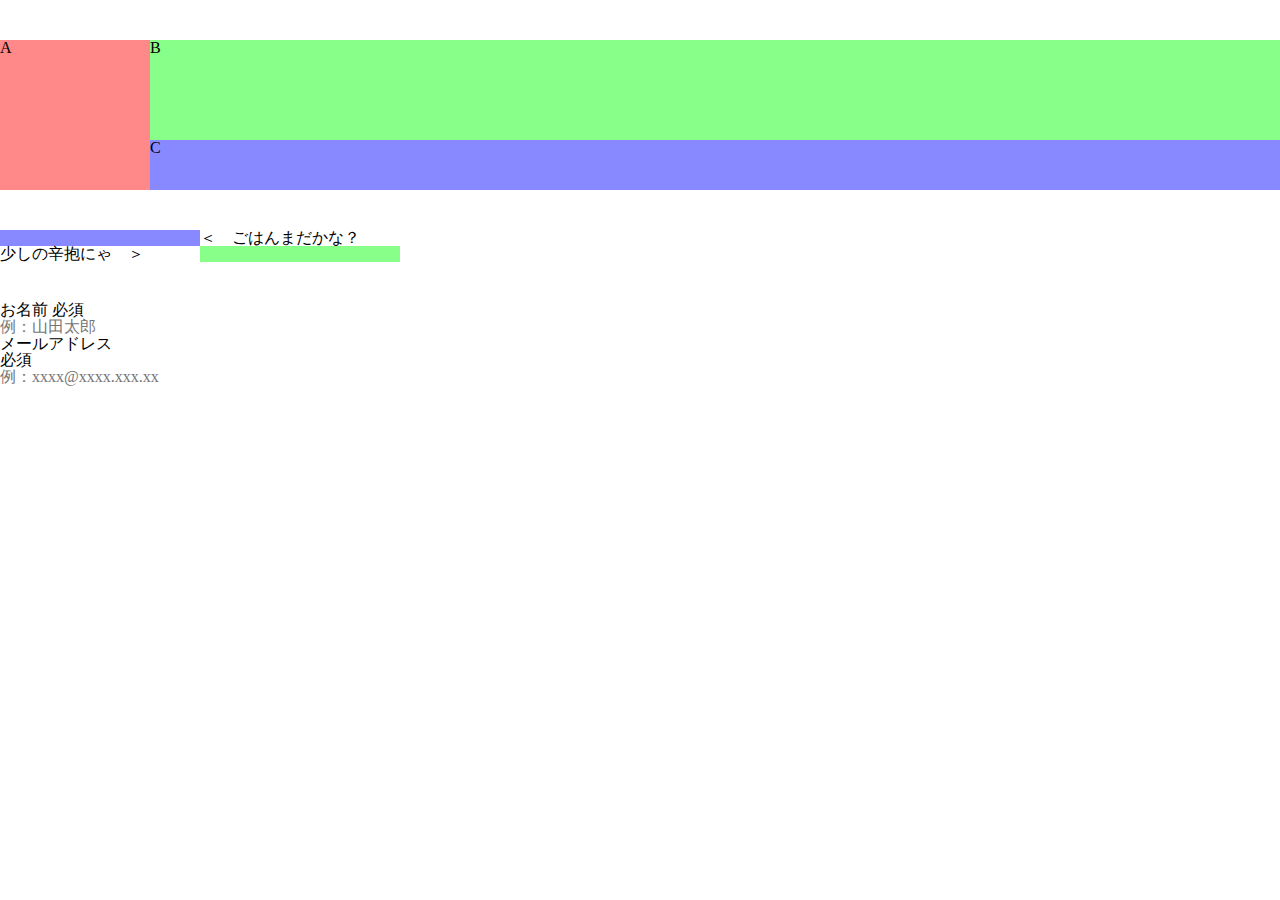
<file: index.html>
<!DOCTYPE html>
<html lang="ja">
  <head>
    <meta charset="UTF-8">
    <title>GridLayout-plactice</title>
    <meta name="viewport" content="width=device-width,initial-scale=1">
    <link rel="stylesheet" href="https://use.fontawesome.com/releases/v5.6.3/css/all.css" integrity="sha384-UHRtZLI+pbxtHCWp1t77Bi1L4ZtiqrqD80Kn4Z8NTSRyMA2Fd33n5dQ8lWUE00s/" crossorigin="anonymous">
    <link rel="stylesheet" href="css/reset.css">
    <link rel="stylesheet" href="css/style.css">
  </head>
  <body>
    <header></header>
    <main>

      <!-- practice1 -->
      <div class="contents-wrap">
        <div id="container"> <!-- コンテナ -->
          <div id="itemA">A</div> <!-- アイテム -->
          <div id="itemB">B</div> <!-- アイテム -->
          <div id="itemC">C</div> <!-- アイテム -->
        </div>
      </div>

      <!-- practice2 -->
      <div class="contents-wrap">
        <dl id="boxes">
          <dt id="dt1"></dt>
          <dd id="dd1"><p>＜　ごはんまだかな？</p></dd>
          <dt id="dt2"></dt>
          <dd id="dd2"><p>少しの辛抱にゃ　＞</p></dd>
        </dl>
      </div>

      <!-- practice3 -->
      <div class="contents-wrap">
        <div class="form-box">
          <dl class="dl1">
            <dt class="dt1">
              <label class="label" for="yourname">お名前
                <span class="need">必須</span>
              </label>
            </dt>
            <dd class="dd1">
              <input class="inputs" type="text" name="yourname" placeholder="例：山田太郎">
            </dd>
          </dl>
          <dl class="dl2">
            <dt class="dt2">
              <label class="label" for="mail">メールアドレス</label>
              <p class="need">必須</p>
            </dt>
            <dd class="dd2">
              <input class="inputs" type="email" name="mail" placeholder="例：xxxx@xxxx.xxx.xx">
            </dd>
          </dl>
          <!-- <dl class="dl3">
            <dt class="dt3">
              <label class="label" for="day">第一希望</label>
              <p class="need">必須</p>
            </dt>
            <dd class="dd3">
              <p class="inputs">年/月/日</p>
              <div class="select">
                <select>
                  <option value="" disabled selected>---</option>
                  <option value="">1900/1/1</option>
                  <option value="">1900/1/2</option>
                  <option value="">1900/1/3</option>
                </select>
              </div>
            </dd>
          </dl>
          <dl class="dl4">
            <dt class="dt4">
              <label class="label" for="day">第二希望</label>
            </dt>
            <dd class="dd4">
              <p class="inputs">年/月/日</p>
              <div class="select">
                <select>
                  <option value="" disabled selected>---</option>
                  <option value="">1900/1/1</option>
                  <option value="">1900/1/2</option>
                  <option value="">1900/1/3</option>
                </select>
              </div>
            </dd>
          </dl>
          <dl class="dl5">
            <dt class="dt5">
              <label class="label" for="day">第三希望</label>
            </dt>
            <dd class="dd5">
              <p class="inputs">年/月/日</p>
              <div class="select">
                <select>
                  <option value="" disabled selected>---</option>
                  <option value="">1900/1/1</option>
                  <option value="">1900/1/2</option>
                  <option value="">1900/1/3</option>
                </select>
              </div>
            </dd>
          </dl> -->
        </div>
      </div>

    </main>
    <footer></footer>
  </body>
</html>
</file>
<file: css/style.css>
/* ========================================== */
@charset "UTF-8";

/* ========================================== */
/* base */
*,
*:before,
*:after {
  box-sizing: inherit;
}

html {
  box-sizing: border-box;
}

body {
  font-family: "sans-serif";
}

img {
  width: 100%;
  height: auto;
  vertical-align: bottom;
}

a {
  color: inherit;
  text-decoration: none;
}

ul {
  list-style-type: none;
}

/* ========================================== */
/* global */

.contents-wrap {
  margin-top: 40px;
}

/* ========================================== */
/* practice1 */
#container {
  display: grid; /* グリッドレイアウト */
  grid-template-rows: 100px 50px;
  grid-template-columns: 150px 1fr;
}

#itemA {
  grid-row: 1 / 3;
  grid-column: 1 / 2;
  background: #f88;
}

#itemB {
  grid-row: 1 / 2;
  grid-column: 2 / 3;
  background: #8f8;
}

#itemC {
  grid-row: 2 / 3;
  grid-column: 2 / 3;
  background: #88f;
}

/* ========================================== */
/* practice2 */
#boxes {
  display: grid;
  grid-template-columns: 200px 200px;
}

#dt1 {
  grid-row: 1;
  grid-column: 1;
  background-color: #88f;
}

#dd1 {
  grid-row: 1;
  grid-column: 2;
}

#dt2 {
  grid-row: 2;
  grid-column: 2;
  background-color: #8f8;
}

#dd2 {
  grid-row: 2;
  grid-column: 1;
}

/* ========================================== */
/* practice3 */
.body {
  display: grid;
  margin: 0;
  min-height: 100vh;
}
</file>
